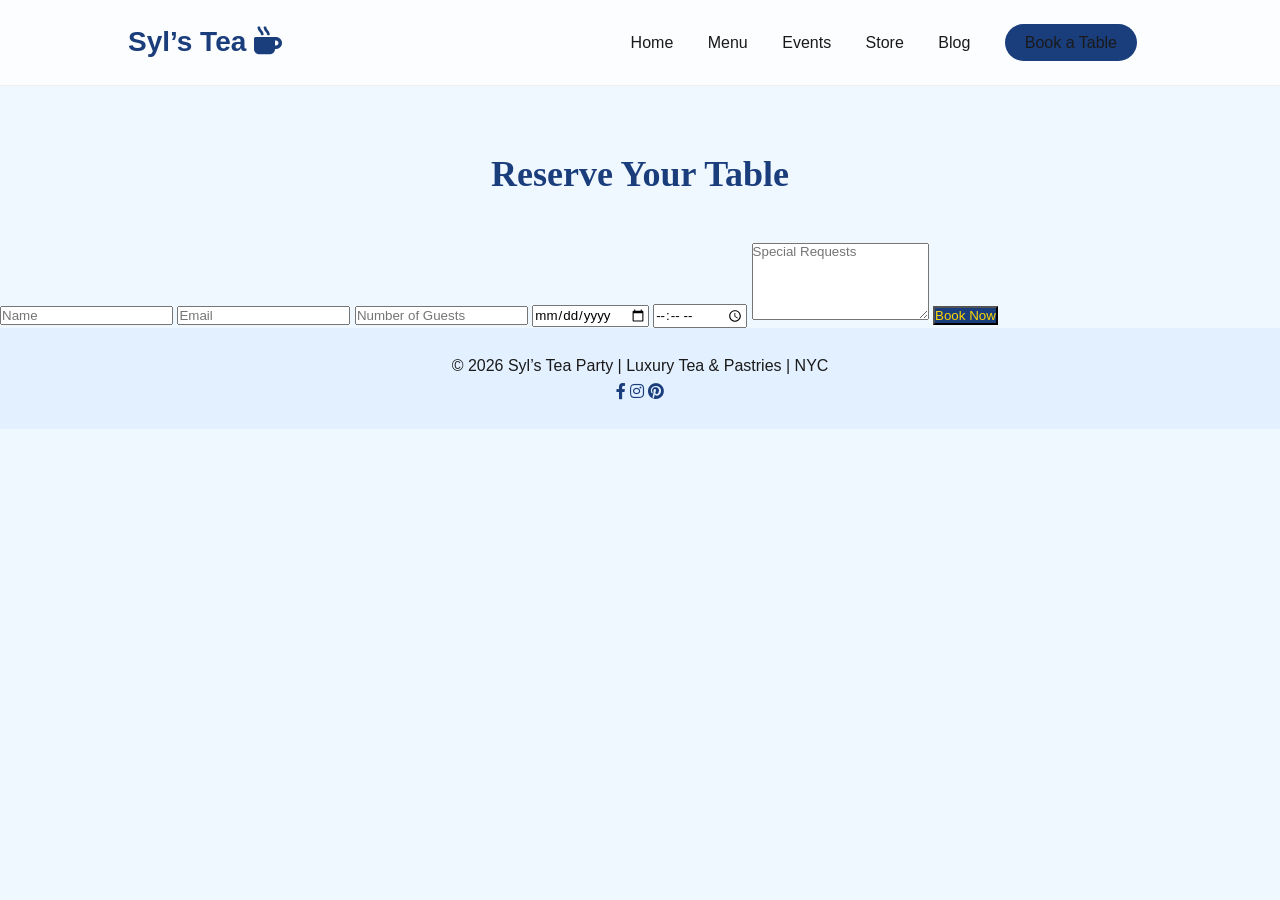
<file: booking.html>
<!DOCTYPE html>
<html lang="en">
<head>
<meta charset="UTF-8">
<meta name="viewport" content="width=device-width, initial-scale=1.0">
<title>Syl’s Tea Party | Booking</title>
<link rel="stylesheet" href="https://cdnjs.cloudflare.com/ajax/libs/font-awesome/5.15.4/css/all.min.css">
<link rel="stylesheet" href="css/style.css">
</head>
<body>

<!-- HEADER -->
<header class="header">
    <a href="index.html" class="logo">Syl’s Tea <i class="fas fa-mug-hot"></i></a>
    <nav class="navbar">
        <a href="index.html">Home</a>
        <a href="menu.html">Menu</a>
        <a href="events.html">Events</a>
        <a href="store.html">Store</a>
        <a href="blog.html">Blog</a>
        <a href="booking.html" class="btn">Book a Table</a>
    </nav>
</header>

<!-- BOOKING FORM -->
<section class="book">
    <h2 class="section-title">Reserve Your Table</h2>
    <form class="book-form" action="">
        <input type="text" placeholder="Name" required>
        <input type="email" placeholder="Email" required>
        <input type="number" placeholder="Number of Guests" required>
        <input type="date" required>
        <input type="time" required>
        <textarea placeholder="Special Requests" rows="5"></textarea>
        <button type="submit">Book Now</button>
    </form>
</section>

<!-- FOOTER -->
<footer>
    <p>© 2026 Syl’s Tea Party | Luxury Tea & Pastries | NYC</p>
    <div class="socials">
        <a href="#"><i class="fab fa-facebook-f"></i></a>
        <a href="#"><i class="fab fa-instagram"></i></a>
        <a href="#"><i class="fab fa-pinterest"></i></a>
    </div>
</footer>

</body>
</html>
</file>
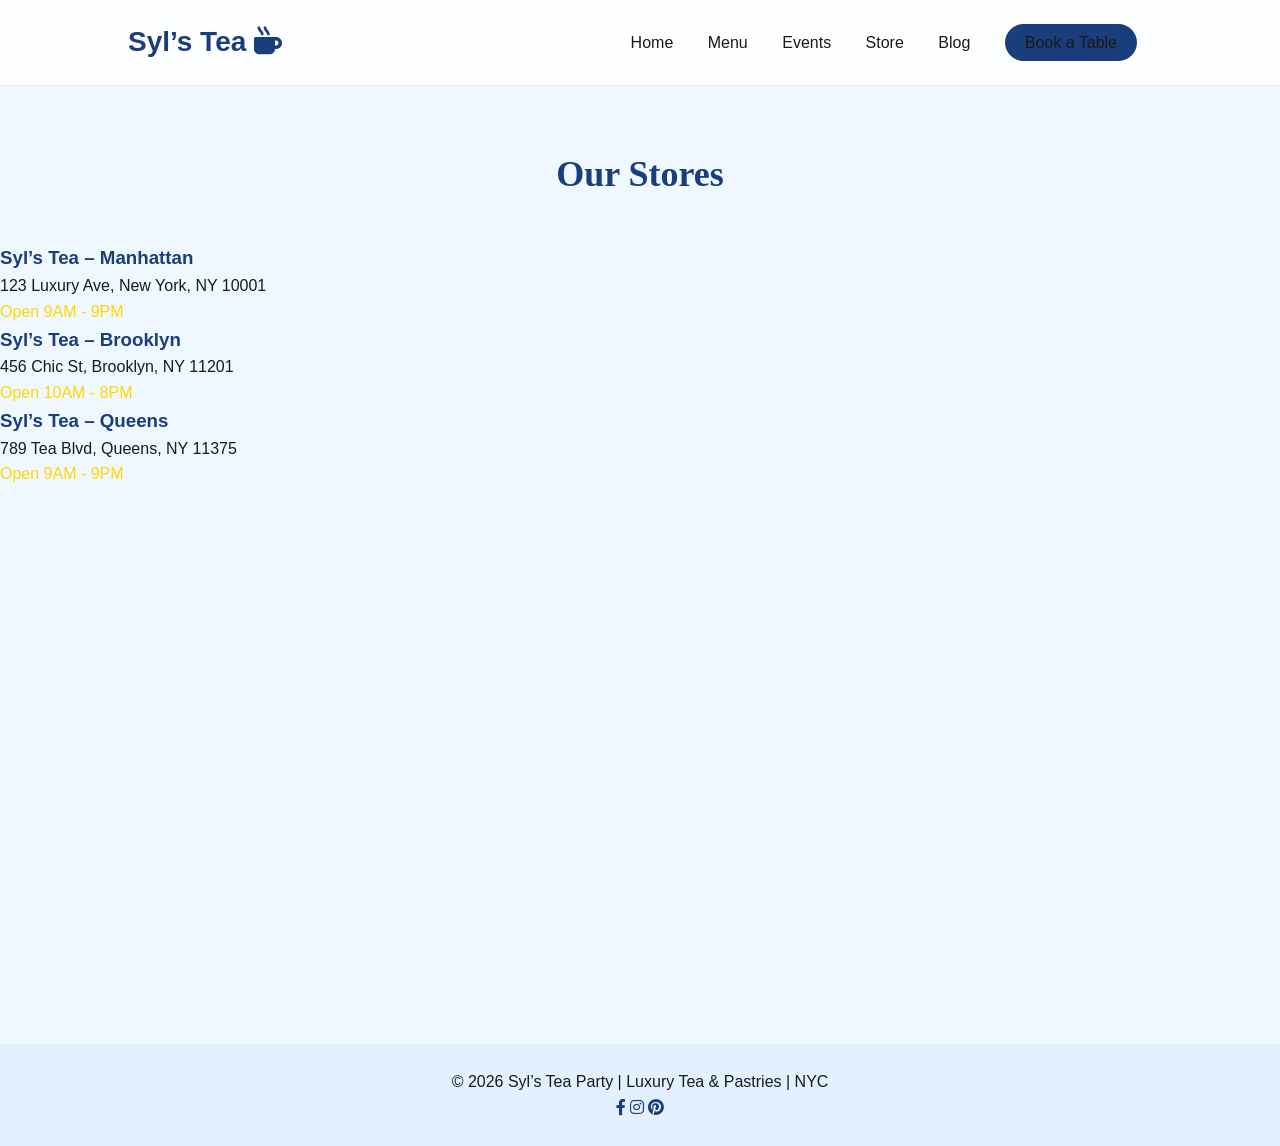
<file: store.html>
<!DOCTYPE html>
<html lang="en">
<head>
<meta charset="UTF-8">
<meta name="viewport" content="width=device-width, initial-scale=1.0">
<title>Syl’s Tea Party | Store Locator</title>
<link rel="stylesheet" href="https://cdnjs.cloudflare.com/ajax/libs/font-awesome/5.15.4/css/all.min.css">
<link rel="stylesheet" href="css/style.css">
</head>
<body>

<!-- HEADER -->
<header class="header">
    <a href="index.html" class="logo">Syl’s Tea <i class="fas fa-mug-hot"></i></a>
    <nav class="navbar">
        <a href="index.html">Home</a>
        <a href="menu.html">Menu</a>
        <a href="events.html">Events</a>
        <a href="store.html">Store</a>
        <a href="blog.html">Blog</a>
        <a href="booking.html" class="btn">Book a Table</a>
    </nav>
</header>

<!-- STORE LOCATOR -->
<section class="store">
    <h2 class="section-title">Our Stores</h2>
    <div class="menu-grid">
        <div class="menu-item">
            <h3>Syl’s Tea – Manhattan</h3>
            <p>123 Luxury Ave, New York, NY 10001</p>
            <span>Open 9AM - 9PM</span>
        </div>
        <div class="menu-item">
            <h3>Syl’s Tea – Brooklyn</h3>
            <p>456 Chic St, Brooklyn, NY 11201</p>
            <span>Open 10AM - 8PM</span>
        </div>
        <div class="menu-item">
            <h3>Syl’s Tea – Queens</h3>
            <p>789 Tea Blvd, Queens, NY 11375</p>
            <span>Open 9AM - 9PM</span>
        </div>
    </div>
    <div style="margin:50px auto; max-width:800px;">
        <iframe src="https://www.google.com/maps/embed?pb=!1m18!..." width="100%" height="450" style="border:0;" allowfullscreen="" loading="lazy"></iframe>
    </div>
</section>

<!-- FOOTER -->
<footer>
    <p>© 2026 Syl’s Tea Party | Luxury Tea & Pastries | NYC</p>
    <div class="socials">
        <a href="#"><i class="fab fa-facebook-f"></i></a>
        <a href="#"><i class="fab fa-instagram"></i></a>
        <a href="#"><i class="fab fa-pinterest"></i></a>
    </div>
</footer>

</body>
</html>
</file>
<file: css/style.css>
/* ==============================
   COLOR VARIABLES
============================== */
:root {
    --primary-color: #1A3D7C;   /* Deep Luxury Blue */
    --accent-color: #FFD700;    /* Luxury Yellow / Gold Accent */
    --background-color: #F0F8FF; /* Very light blue / alice blue */
    --text-color: #1a1a1a;
}

/* ==============================
   GENERAL RESET
============================== */
* {
    margin: 0;
    padding: 0;
    box-sizing: border-box;
    font-family: 'Poppins', sans-serif;
}

body {
    background-color: var(--background-color);
    color: var(--text-color);
    line-height: 1.6;
}

/* ==============================
   HEADER
============================== */
.header {
    display: flex;
    justify-content: space-between;
    align-items: center;
    padding: 20px 10%;
    background-color: #ffffffcc; /* slightly transparent white */
    position: sticky;
    top: 0;
    z-index: 1000;
    border-bottom: 1px solid #eee;
}

.header .logo {
    font-size: 28px;
    font-weight: 700;
    color: var(--primary-color);
    text-decoration: none;
}

.header .navbar a {
    margin: 0 15px;
    text-decoration: none;
    color: var(--text-color);
    font-weight: 500;
    transition: color 0.3s;
}

.header .navbar a:hover {
    color: var(--accent-color);
}

.header .btn {
    background-color: var(--primary-color);
    color: var(--accent-color);
    padding: 10px 20px;
    border-radius: 25px;
    text-decoration: none;
    transition: 0.3s;
}

.header .btn:hover {
    background-color: #0f2a5c; /* darker blue on hover */
}

/* ==============================
   HERO SECTION
============================== */
.home .hero-text h1 {
    font-size: 48px;
    font-family: 'Playfair Display', serif;
    color: var(--primary-color);
}

.home .hero-text p {
    color: var(--text-color);
}

.home .btn {
    background-color: var(--primary-color);
    color: var(--accent-color);
}

/* ==============================
   SECTIONS
============================== */
.section-title {
    font-family: 'Playfair Display', serif;
    font-size: 36px;
    text-align: center;
    margin: 60px 0 40px;
    color: var(--primary-color);
}

.menu-item h3 {
    color: var(--primary-color);
}

.menu-item span {
    color: var(--accent-color);
}

/* ==============================
   REVIEW CARDS
============================== */
.review-box i {
    color: var(--accent-color);
}

.review-box h4 {
    color: var(--primary-color);
}

/* ==============================
   BOOKING FORM
============================== */
.book-form button {
    background-color: var(--primary-color);
    color: var(--accent-color);
}

.book-form button:hover {
    background-color: #0f2a5c;
}

/* ==============================
   FOOTER
============================== */
footer {
    background: #e3f0ff;
    color: var(--text-color);
    padding: 25px 10%;
    text-align: center;
}

footer .socials a {
    color: var(--primary-color);
}

footer .socials a:hover {
    color: var(--accent-color);
}
</file>
